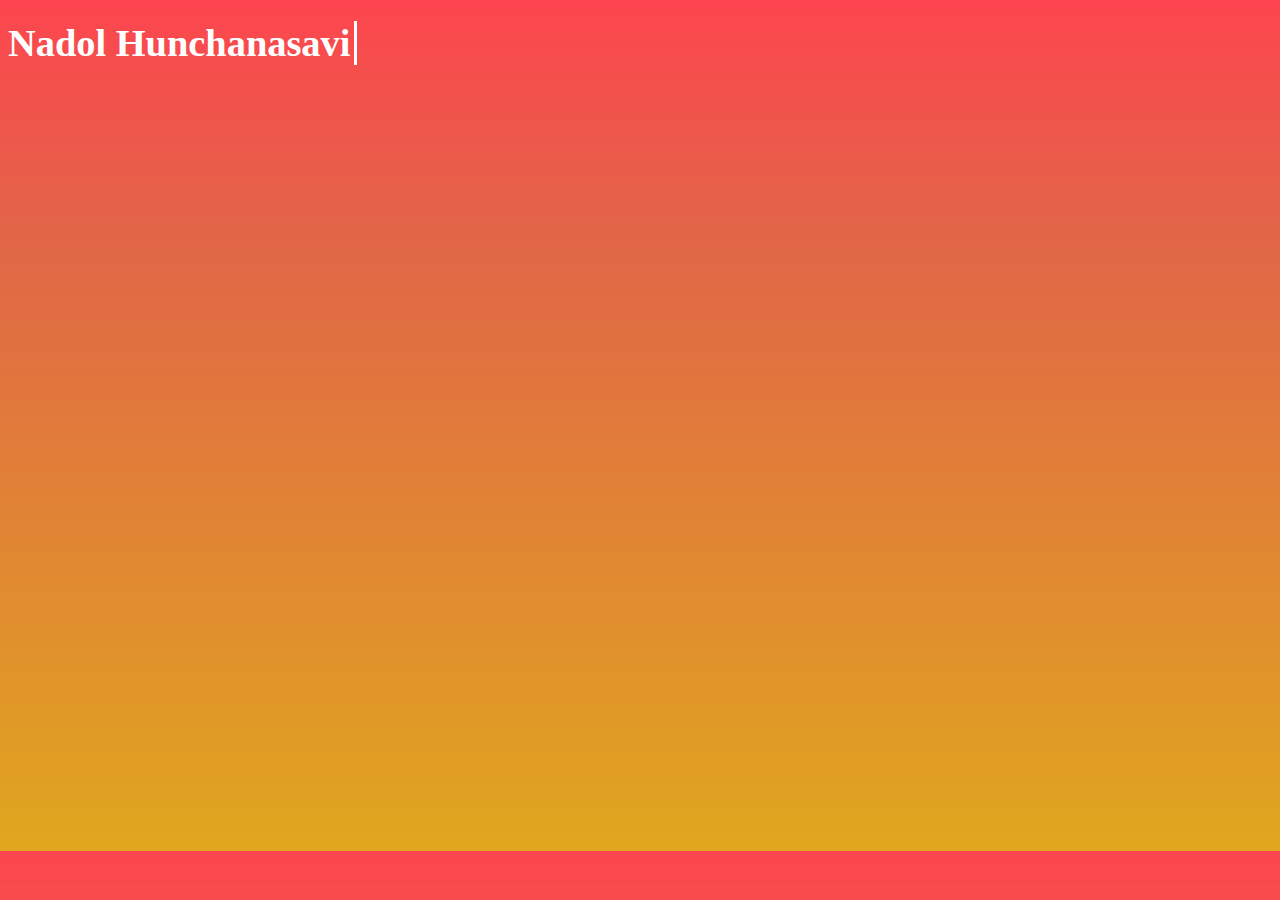
<file: index.html>
<!DOCTYPE html>
<html lang="en">

<head>
    <meta charset="UTF-8">
    <meta name="viewport" content="width=device-width, initial-scale=1.0">
    <title>My Introduction</title>
    <link rel="stylesheet" href="style.css">
</head>
<body>
    
    <div class="container">
        <h1><p class="text">Nadol Hunchanasavi</p></h1>
    </div>
    <div class="content">
        <hr/>
        <h2>This is a brief self introduction for my class!</h2>
        <h5></h5>
        <hr/>
        <h2>Personal Info</h2>
        <ul>
            <li>Male</li>
            <li>14th Jan 2003</li>
            <li> 190 cm height</li>
            <li> Love music, novel and games</li>
            <li> Studying at KMUTNB Cpr.E</li>
            <li> One of my cat :)</li>
            <img src="mycat.jpg" width="200">
            <h3><a href="my_kmutnb.html"> My Kmutnb, my home</a></h3>
            <h3><a href="me_as_computer_engineer.html"> Future me, hopefully?</a></h3>
        </ul>
        
        <h2><footer>&nbsp;&nbsp;s6501012630077@email.kmutnb.ac.th</footer></h2>

    </div>
</body>
</html>
</file>
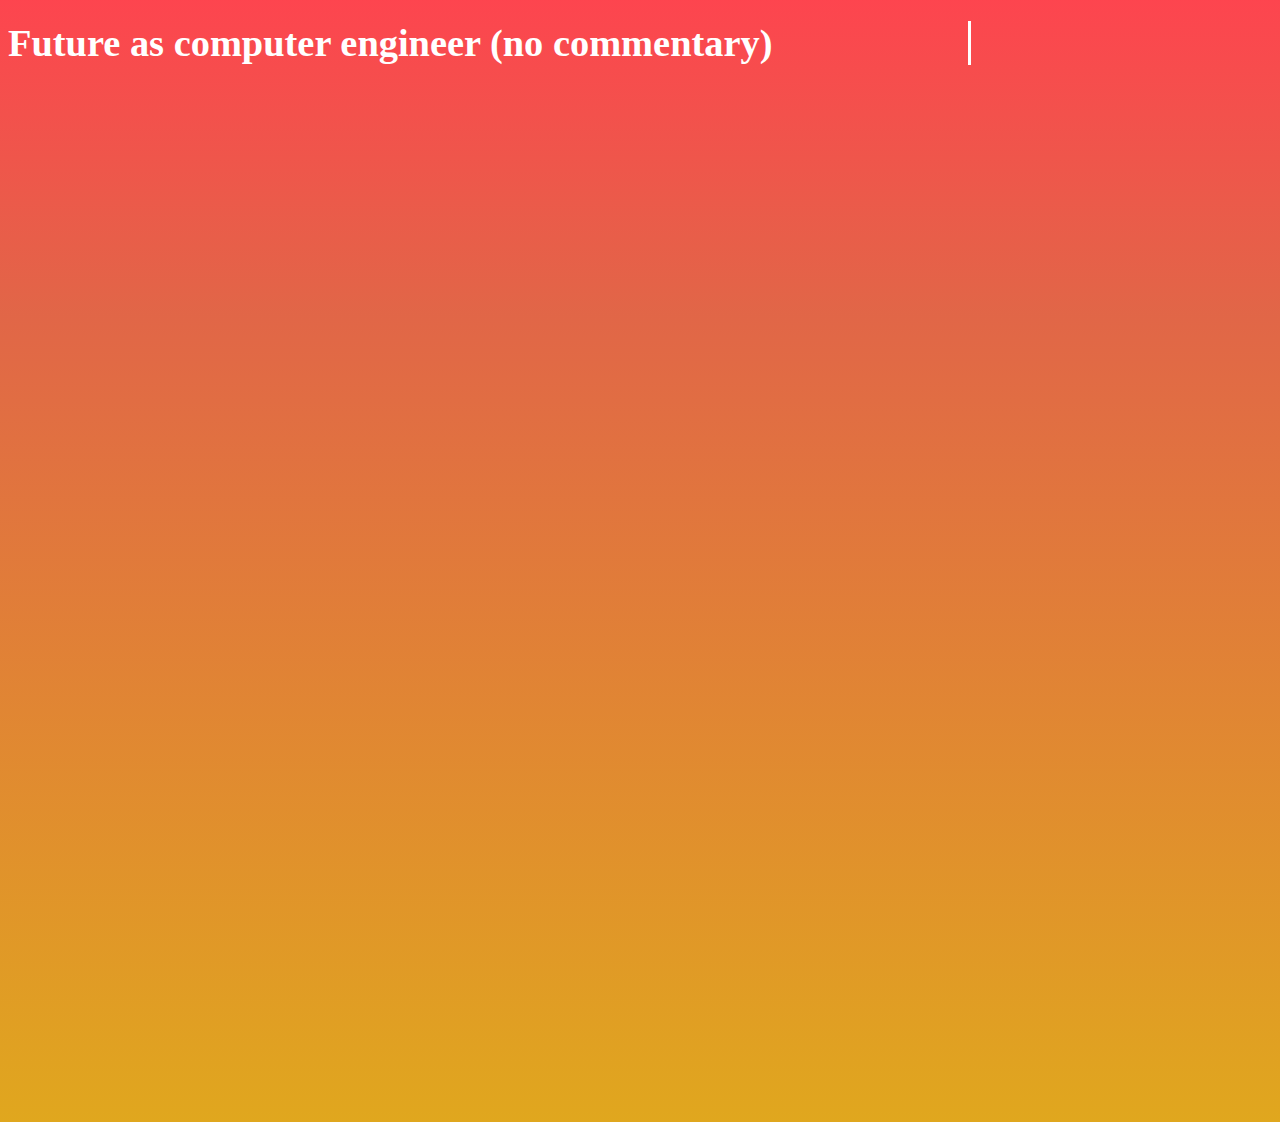
<file: me_as_computer_engineer.html>
<!DOCTYPE html>
<html lang="en">
<head>
    <meta charset="UTF-8">
    <meta name="viewport" content="width=device-width, initial-scale=1.0">
    <title>m as computer engineer</title>
    <link rel="stylesheet" href="style.css">
</head>
<body>
    <div class="container">
        <h1><p class="text2"> Future as computer engineer (no commentary)</p></h1>
    </div>
    <div class="content">
        <div class="content">
        
        
            <hr/>
            <h2> First picture</h2>
            <img src="F-ENG1.png" width="200">

            <hr/>
            <h2> Second picture</h2>
            <img src="F-ENG2.png" width="200">
      
    
            <hr/>
            <h2> Third picture(dead)</h2>
            <img src="F-ENG3.png" width="200">
           
        </div>


    </div>
</body>
</html>
</file>
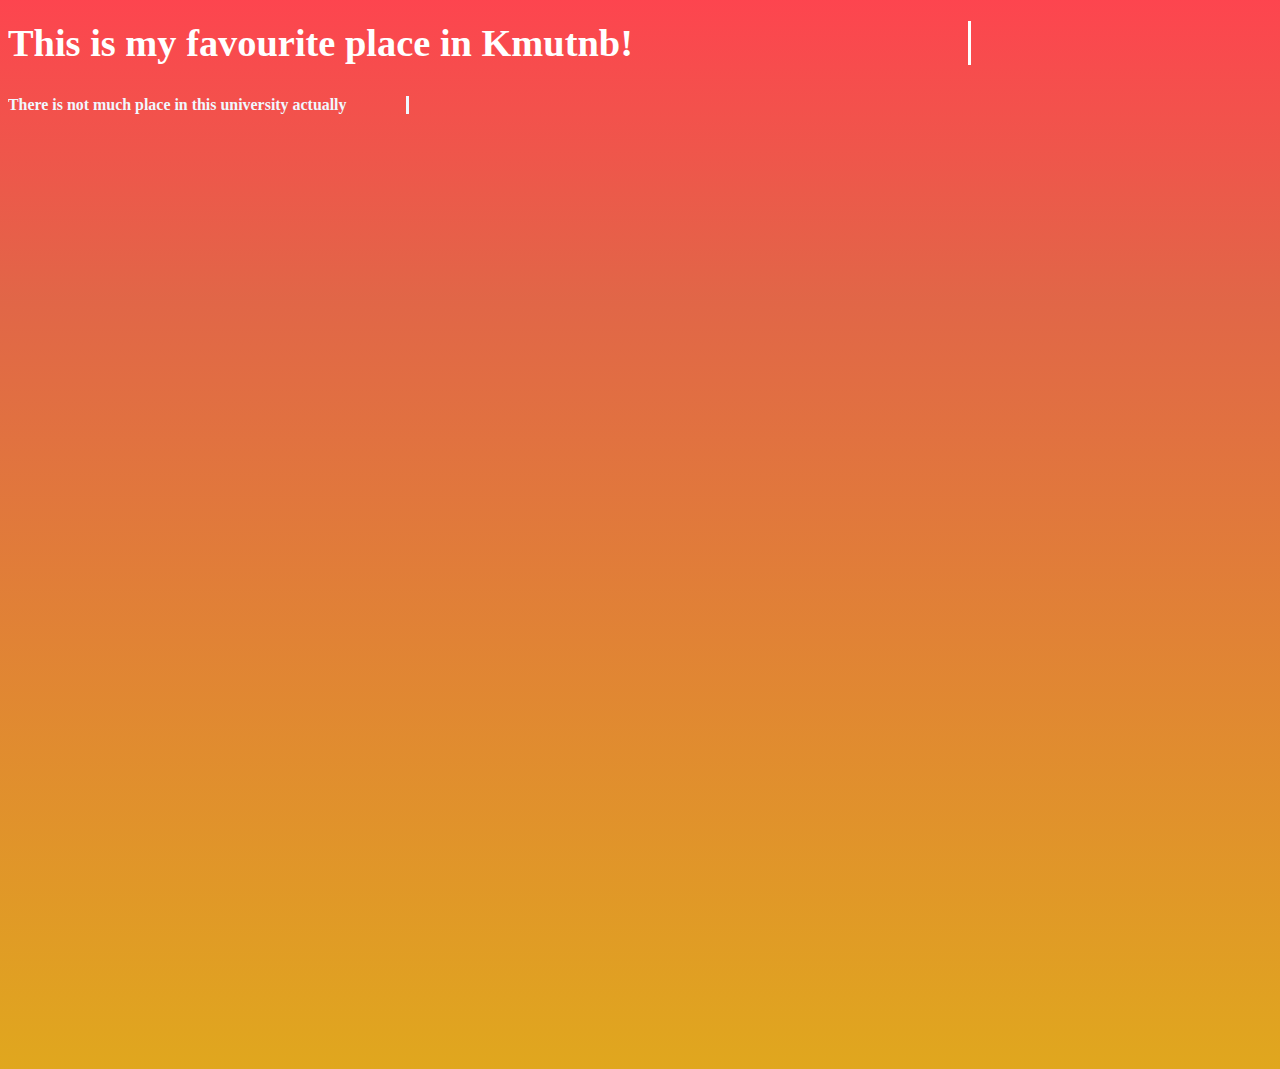
<file: my_kmutnb.html>
<!DOCTYPE html>
<html lang="en">
<head>
    <meta charset="UTF-8">
    <meta name="viewport" content="width=device-width, initial-scale=1.0">
    <title>My? KMUTNB</title>
    <link rel="stylesheet" href="style.css">
</head>
<body>
    <div class = "container">
        <h1><p class="text2">This is my favourite place in Kmutnb!</p></h1>
        <h5> <p class="text2">There is not much place in this university actually</p> </h5>
   <div/>
    <div class="content">
        
        
        <hr/>
        <h2> First place</h2>
        <img src="G-raffShrine.jpg" width="200">
        <h4> I am just impressed by the number of giraff there are.</h4>

        <hr/>
        <h2> 81 -My home</h2>
        <img src="81.jpg" width="200">
        <h4>This place, the place where I live (kinda). The elevators sucks btw.</h4>

        <hr/>
        <h2> The library - The game</h2>
        <img src="library.jpg" width="200">
        <h4>Boardgames, boardgames, boardgames ,relaxation and Blue hawaii slurpy!</h4>
    </div>



    
    
</body>
</html>
</file>
<file: style.css>
.text{
  width: 18ch;
  display: inline-block;
  margin: 0 auto;
  white-space: nowrap;
  overflow: hidden;
  border-right: 3px solid;
  font-size: 1.2em;
  animation: typing 2s steps(100), blink .5s step-end infinite;
}
.text2{
  width: 50ch;
  display: inline-block;
  margin: 0 auto;
  white-space: nowrap;
  overflow: hidden;
  border-right: 3px solid;
  font-size: 1.2em;
  animation: typing 2s steps(100), blink .5s step-end infinite;
}
body {
    color: aliceblue;
    background: linear-gradient(0deg, rgba(224,167,30,1) 0%, rgba(217,61,22,0.7875525210084033) 72%, rgba(253,45,56,0.8855917366946778) 100%);
}
h1 {
    color: rgb(255, 255, 255);
      }

.content{
  opacity: 0;
  animation: fadeIn 2s 2s forwards;
  

}
  

@keyframes typing {
  from {
    width: 0
  }
}

@keyframes blink {
  0% {
    border-color: transparent;
  }
}
@keyframes fadeIn {
  0% {
    opacity: 0;
    transform: translateY(-30px) scale(0.9);
  }
  100%{
    opacity: 1;
    transform: translateY(0px) scale(1);
  }
}
</file>
